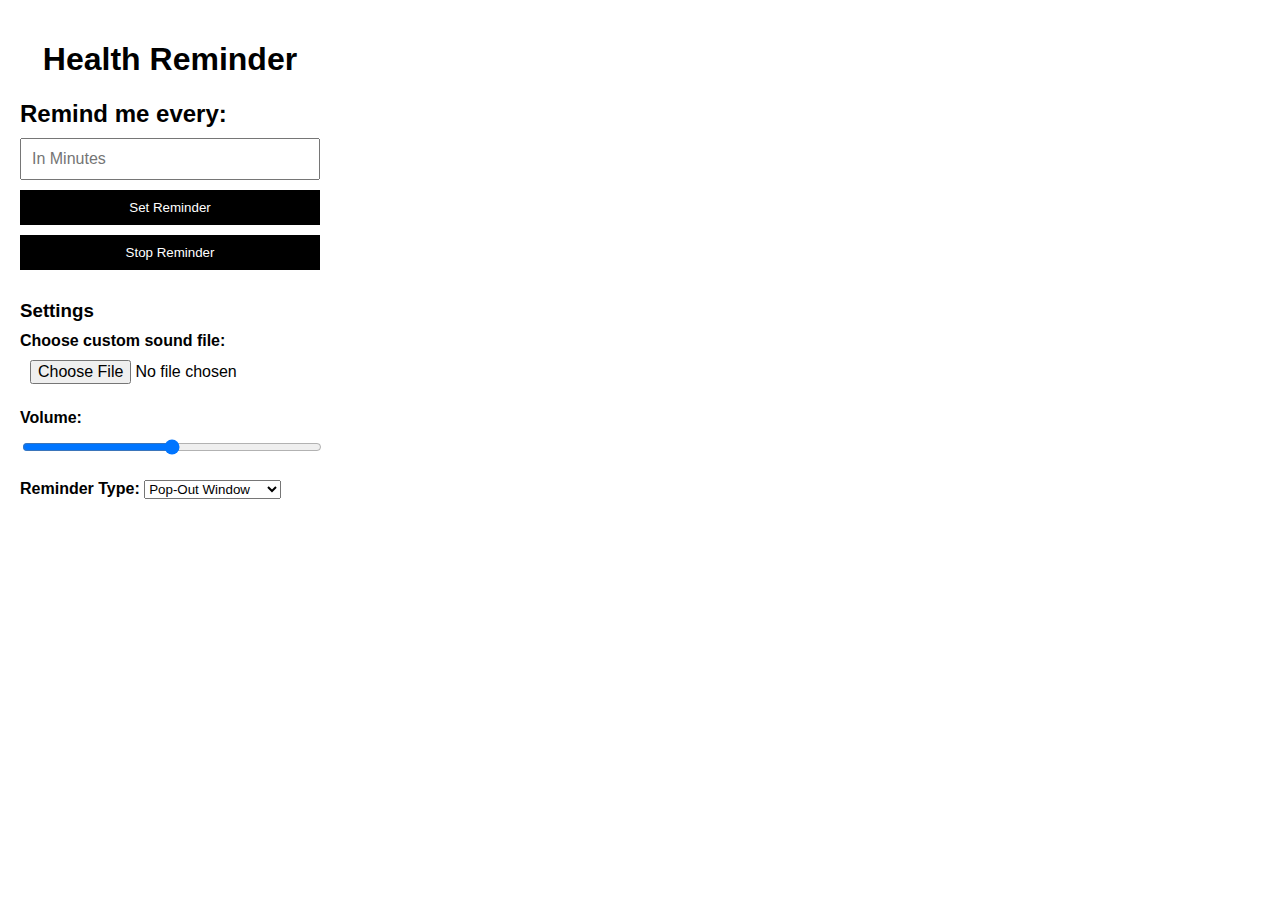
<file: WebExtension/index.html>
<!DOCTYPE html>
<html lang="en">

<head>
    <meta charset="UTF-8">
    <meta name="viewport" content="width=device-width, initial-scale=1.0">
    <link rel="stylesheet" href="index.css">
    <title>Health Reminder</title>
</head>

<body>
    <h1>Health Reminder</h1>
    <form id="reminderForm">
        <label for="waterInput">Remind me every:</label>
        <input type="number" id="waterInput" name="waterInput" min="1" placeholder="In Minutes" required>
        <button type="submit">Set Reminder</button>
        <button type="button" id="stopButton">Stop Reminder</button>
    </form>

    <div id="settings">
        <h3>Settings</h3>
        <label for="soundFile">Choose custom sound file:</label>
        <input type="file" id="soundFile" accept="audio/*">

        <label for="volumeSlider">Volume:</label>
        <input type="range" id="volumeSlider" name="volume" min="0" max="100" value="50">

        <label for="reminderType">Reminder Type:</label>
        <select id="reminderType">
            <option value="popup">Pop-Out Window</option>
            <option value="notification">System Notification</option>
        </select>
    </div>

    <div id="reminderMessages"></div>
    <script src="index.js"></script>
</body>

</html>
</file>
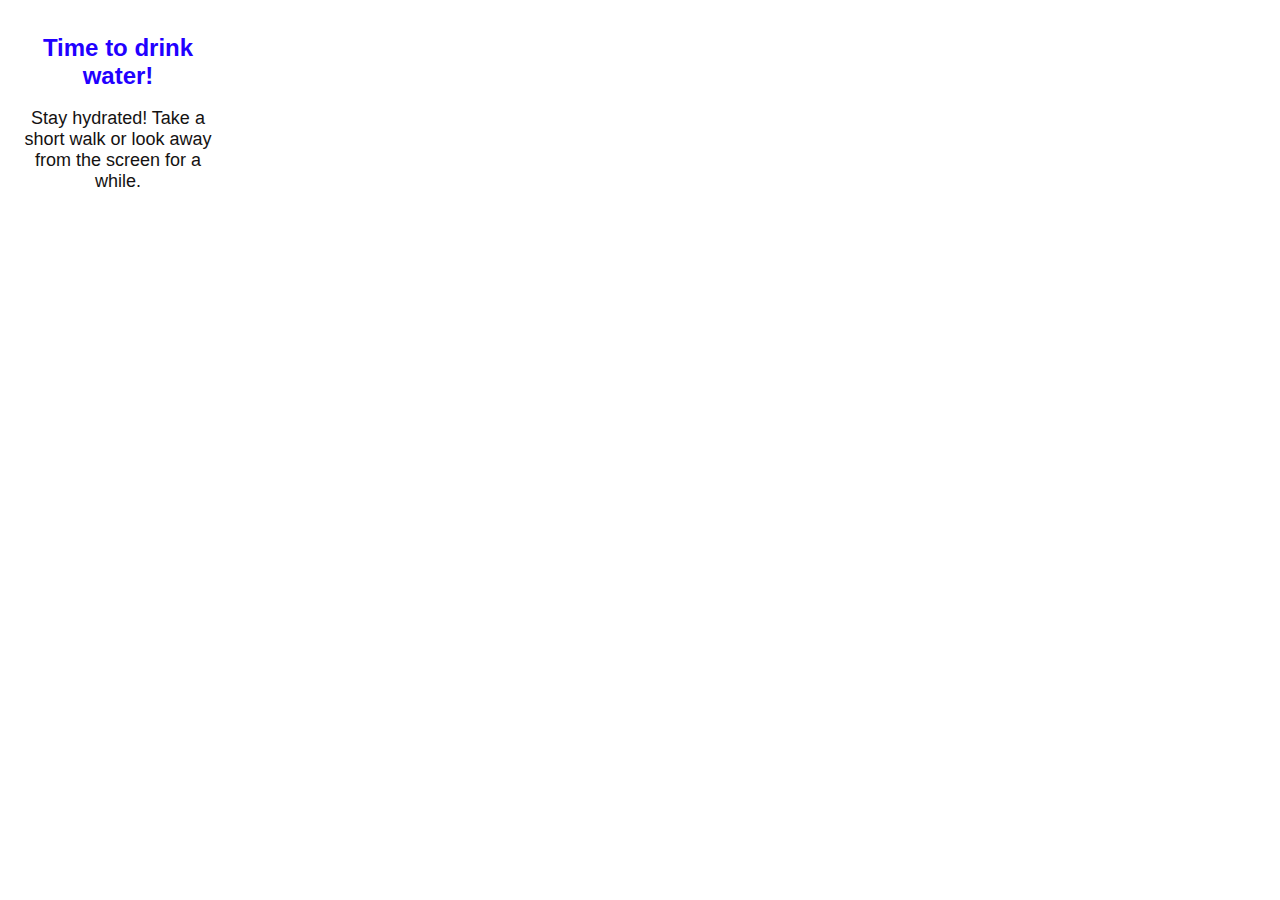
<file: WebExtension/reminder.html>
<!DOCTYPE html>
<html lang="en">

<head>
    <meta charset="UTF-8">
    <meta name="viewport" content="width=device-width, initial-scale=1.0">
    <title>Water Reminder</title>
    <style>
        body {
            font-family: Arial, sans-serif;
            text-align: center;
            padding: 10px;
            width: 200px;
        }
        h1 {
            font-size: 24px;
            color: #2200ff;
            align-items: center;
        }
        p {
            font-size: 18px;
            color: #141212;
        }
    </style>
</head>

<body>
    <h1>Time to drink water!</h1>
    <p>Stay hydrated! Take a short walk or look away from the screen for a while.</p>

    <audio id="reminderSound" src="gm_melodic_chime_Audio Denoise.mp3" autoplay></audio>

</body>

</html>
</file>
<file: WebExtension/index.css>
body {
    font-family: Arial, sans-serif;
    background-color: #fff;
    color: #000;
    margin: 0;
    padding: 20px;
    width: 300px;
}

h1,
h2 {
    color: #000;
    text-align: center;
}

form {
    display: flex;
    flex-direction: column;
    gap: 10px;
    width: 100%;
}

label {
    font-weight: bold;
    color: #000;
}

label[for="waterInput"] {
    font-size: 1.5rem;
    /* Make the label larger */
}

input[type="number"],
input[type="file"],
input[type="range"] {
    padding: 10px;
    font-size: 1rem;
    width: 100%;
    box-sizing: border-box;
}

button {
    background-color: #000;
    color: white;
    border: none;
    padding: 10px;
    cursor: pointer;
    width: 100%;
}

button:hover {
    background-color: #333;
}

#reminderMessages {
    margin-top: 20px;
    font-size: 1.2rem;
    color: #000;
    text-align: center;
}

#settings {
    margin-top: 30px;
}

#settings h3 {
    margin-bottom: 10px;
    color: #000;
}

input[type="file"],
input[type="range"] {
    margin-bottom: 15px;
}
</file>
